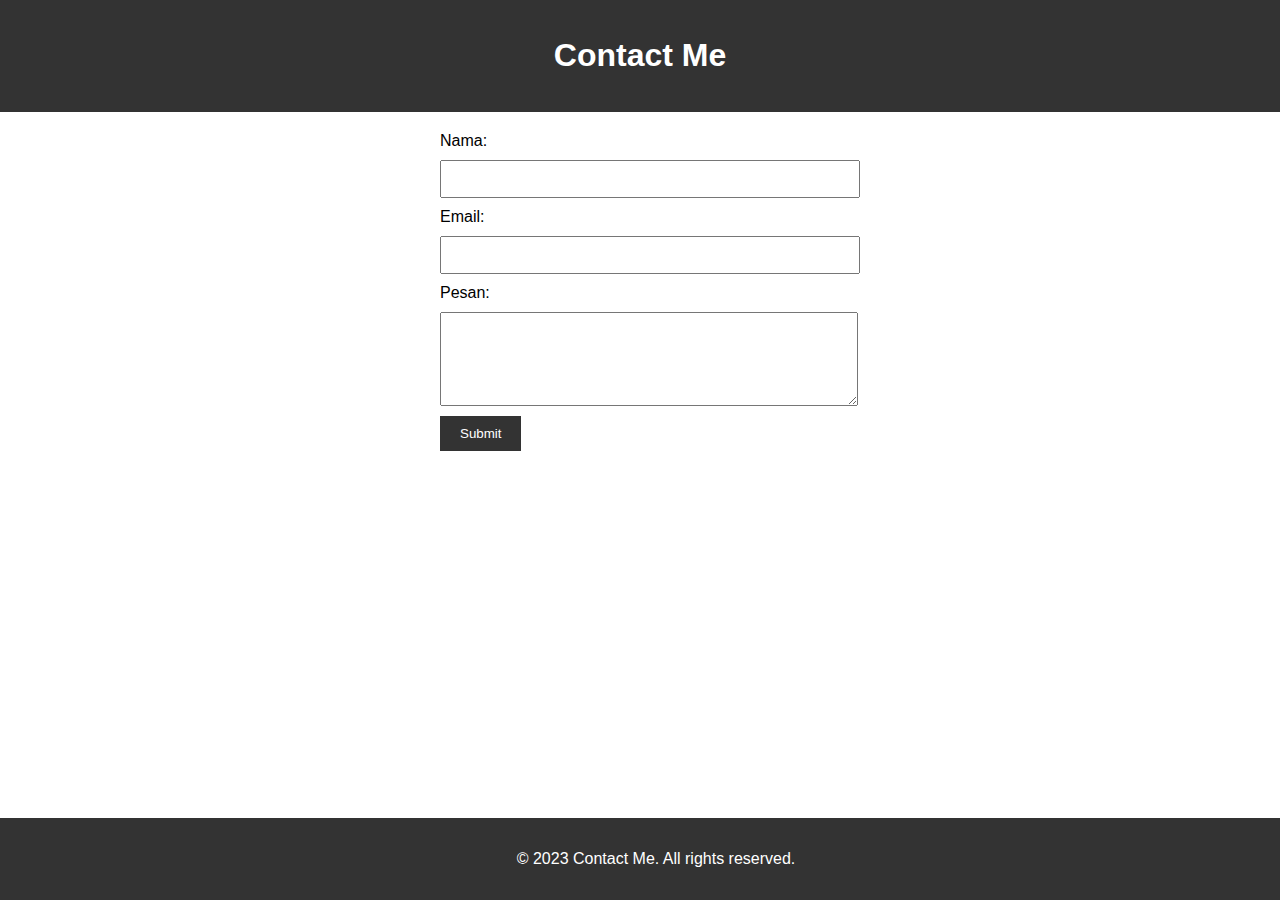
<file: contact.html>
<!DOCTYPE html>
<html lang="en">

<head>
    <meta charset="UTF-8">
    <meta name="viewport" content="width=device-width, initial-scale=1.0">
    <link rel="stylesheet" href="contact.css">
    <title>Contact Me</title>
</head>

<body>
    <header>
        <h1>Contact Me</h1>
    </header>

    <section id="contact">
        <div class="contact-form">
            <label for="name">Nama:</label>
            <input type="text" id="name" name="name" required>

            <label for="email">Email:</label>
            <input type="email" id="email" name="email" required>

            <label for="message">Pesan:</label>
            <textarea id="message" name="message" rows="4" required></textarea>

            <button type="submit">Submit</button>
        </div>
    </section>

    <footer>
        <p>&copy; 2023 Contact Me. All rights reserved.</p>
    </footer>
</body>

</html>
</file>
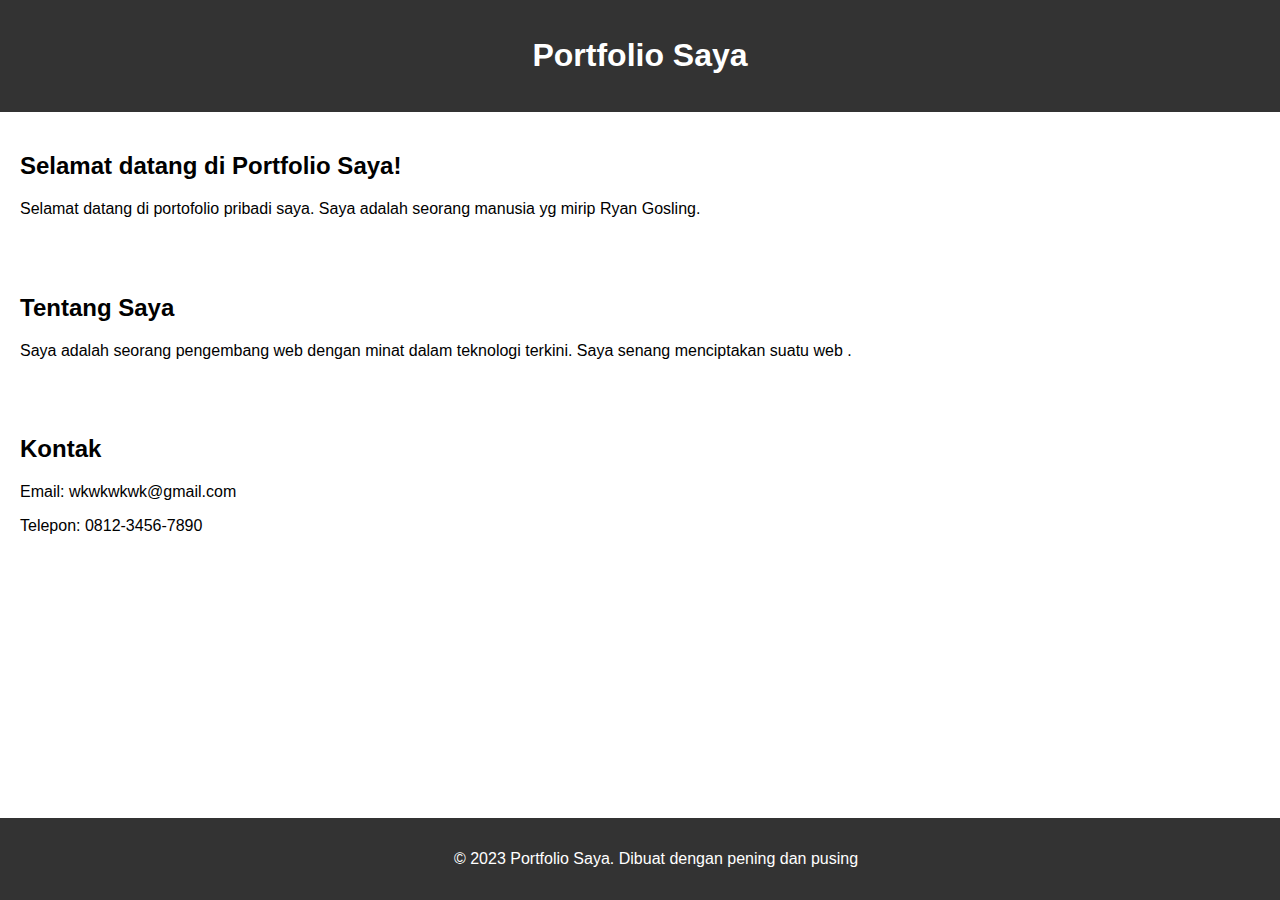
<file: portfolio.html>
<!DOCTYPE html>
<html lang="en">

<head>
    <meta charset="UTF-8">
    <meta name="viewport" content="width=device-width, initial-scale=1.0">
    <link rel="stylesheet" href="portfolio.css">
    <title>Portfolio</title>
</head>

<body>
    <header>
        <h1>Portfolio Saya</h1>
    </header>

   

    <section id="home">
        <h2>Selamat datang di Portfolio Saya!</h2>
        <p>Selamat datang di portofolio pribadi saya. Saya adalah seorang manusia yg mirip Ryan Gosling.</p>
    </section>

    <section id="about">
        <h2>Tentang Saya</h2>
        <p>Saya adalah seorang pengembang web dengan minat dalam teknologi terkini. Saya senang menciptakan suatu web .</p>
    </section>

    <section id="contact">
        <h2>Kontak</h2>
        <p>Email: wkwkwkwk@gmail.com</p>
        <p>Telepon: 0812-3456-7890 </p>
    </section>

    <footer>
        <p>&copy; 2023 Portfolio Saya. Dibuat dengan pening dan pusing</p>
    </footer>
</body>

</html>
</file>
<file: contact.css>
body {
    font-family: Arial, sans-serif;
    margin: 0;
    padding: 0;
}

header {
    background-color: #333;
    color: #fff;
    text-align: center;
    padding: 1rem;
}

section {
    padding: 20px;
}

.contact-form {
    max-width: 400px;
    margin: 0 auto;
}

label,
input,
textarea {
    display: block;
    margin-bottom: 10px;
}

input,
textarea {
    width: 100%;
    padding: 8px;
    font-size: 16px;
}

button {
    background-color: #333;
    color: #fff;
    padding: 10px 20px;
    border: none;
    cursor: pointer;
}

button:hover {
    background-color: #555;
}

footer {
    background-color: #333;
    color: #fff;
    text-align: center;
    padding: 1rem;
    position: fixed;
    bottom: 0;
    width: 100%;
}
</file>
<file: portfolio.css>
body {
    font-family: Arial, sans-serif;
    margin: 0;
    padding: 0;
}

header {
    background-color: #333;
    color: #fff;
    text-align: center;
    padding: 1rem;
}

nav ul {
    background-color: #333;
    list-style: none;
    padding: 0;
    text-align: center;
}

nav ul li {
    display: inline;
    margin-right: 20px;
}

nav ul li a {
    color: #fff;
    text-decoration: none;
}

section {
    padding: 20px;
}

.project {
    margin-bottom: 20px;
}

footer {
    background-color: #333;
    color: #fff;
    text-align: center;
    padding: 1rem;
    position: fixed;
    bottom: 0;
    width: 100%;
}
</file>
